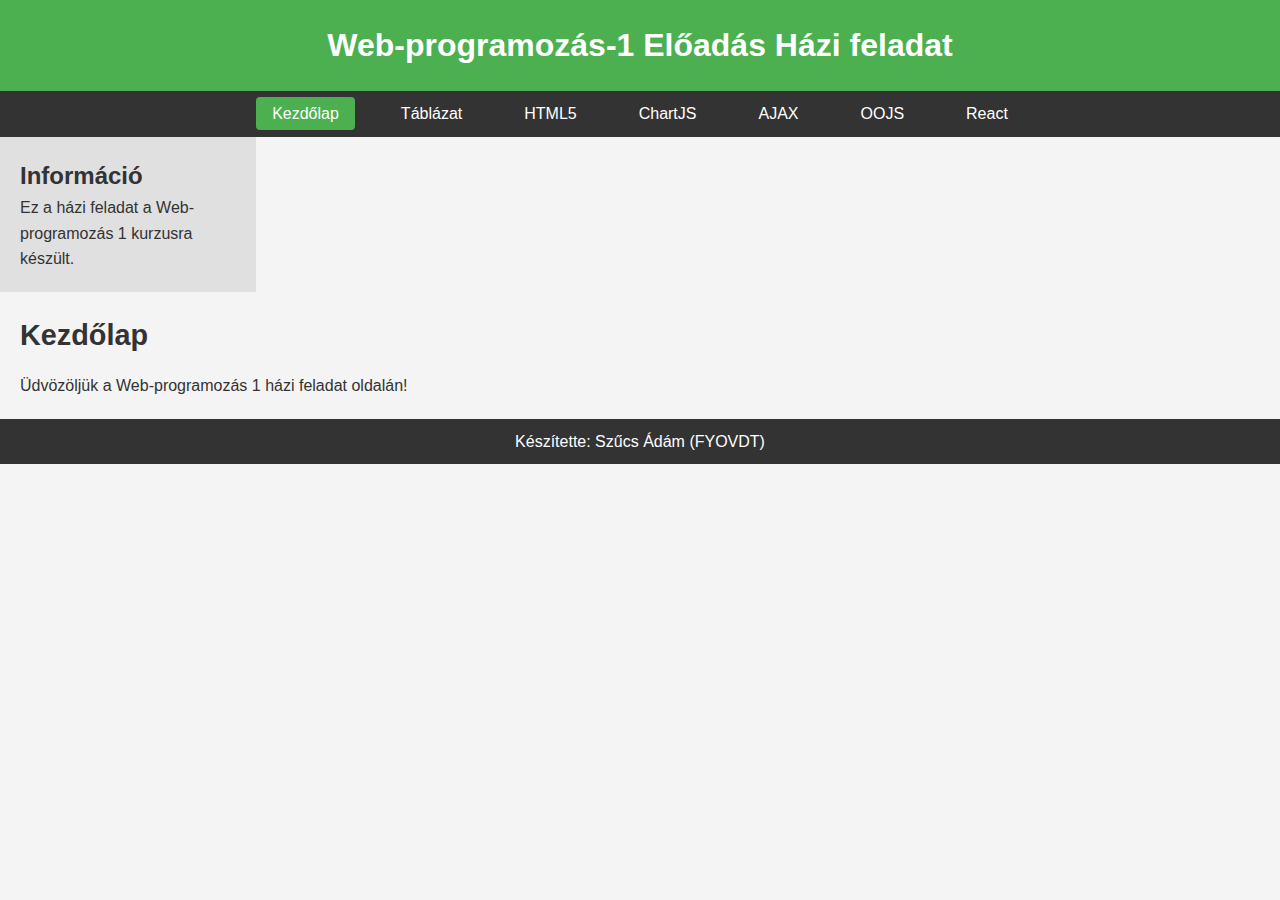
<file: index.html>
<!DOCTYPE html>
<html lang="hu">
<head>
    <meta charset="UTF-8">
    <meta name="viewport" content="width=device-width, initial-scale=1.0">
    <title>Web-programozás 1 - Házi feladat</title>
    <link rel="stylesheet" href="styles.css">
</head>
<body>
    <header>
        <h1>Web-programozás-1 Előadás Házi feladat</h1>
    </header>
    <nav>
        <ul>
            <li><a href="index.html" class="active">Kezdőlap</a></li>
            <li><a href="table.html">Táblázat</a></li>
            <li><a href="html5.html">HTML5</a></li>
            <li><a href="chart.html">ChartJS</a></li>
            <li><a href="ajax.html">AJAX</a></li>
            <li><a href="oojs.html">OOJS</a></li>
            <li><a href="react.html">React</a></li>
        </ul>
    </nav>
    <aside>
        <h2>Információ</h2>
        <p>Ez a házi feladat a Web-programozás 1 kurzusra készült.</p>
    </aside>
    <div class="content">
        <h2>Kezdőlap</h2>
        <p>Üdvözöljük a Web-programozás 1 házi feladat oldalán!</p>
    </div>
    <footer>
        <p>Készítette: Szűcs Ádám (FYOVDT)</p>
    </footer>
</body>
</html>
</file>
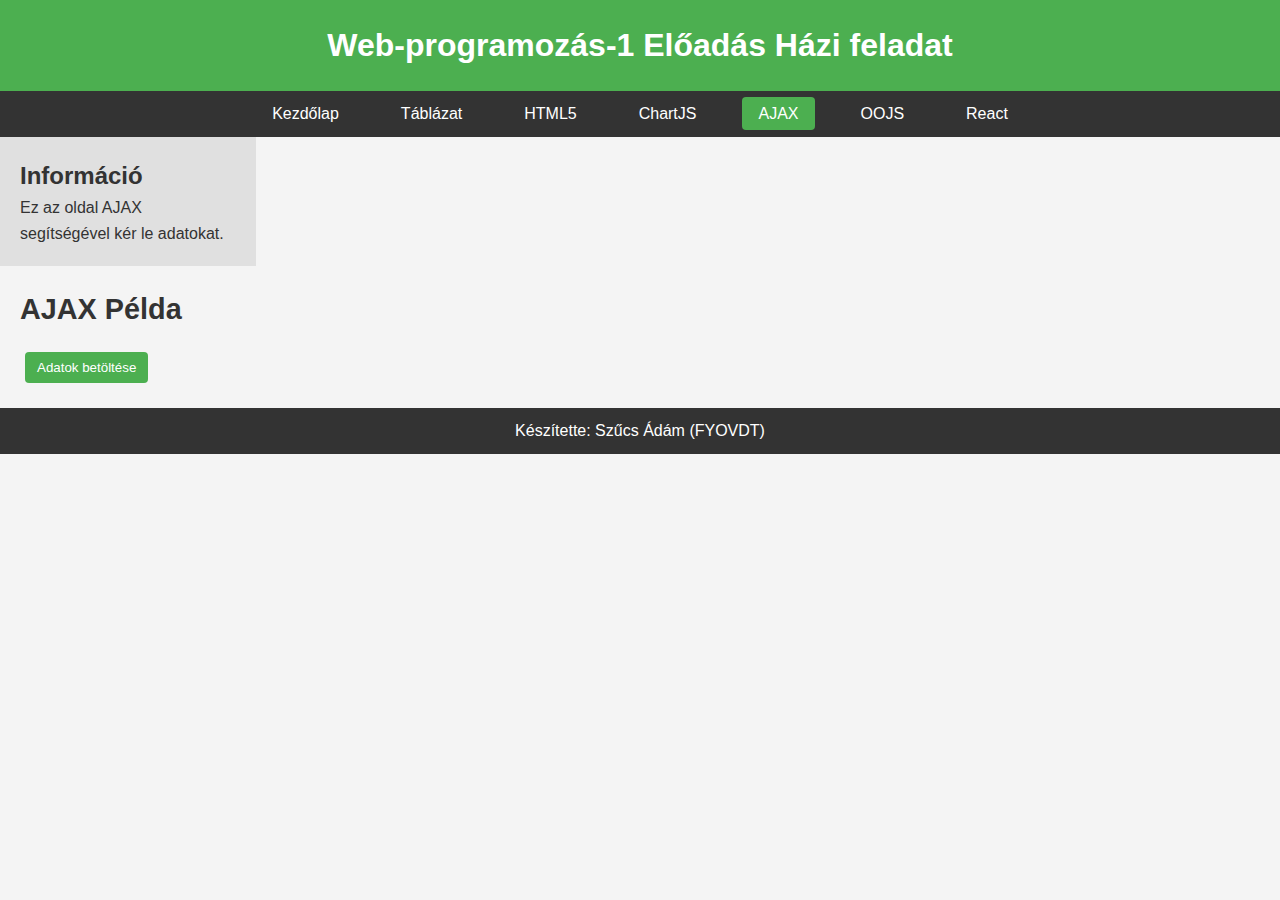
<file: ajax.html>
<!DOCTYPE html>
<html lang="hu">
<head>
    <meta charset="UTF-8">
    <meta name="viewport" content="width=device-width, initial-scale=1.0">
    <title>AJAX - Web-programozás 1</title>
    <link rel="stylesheet" href="styles.css">
</head>
<body>
    <header>
        <h1>Web-programozás-1 Előadás Házi feladat</h1>
    </header>
    <nav>
        <ul>
            <li><a href="index.html">Kezdőlap</a></li>
            <li><a href="table.html">Táblázat</a></li>
            <li><a href="html5.html">HTML5</a></li>
            <li><a href="chart.html">ChartJS</a></li>
            <li><a href="ajax.html" class="active">AJAX</a></li>
            <li><a href="oojs.html">OOJS</a></li>
            <li><a href="react.html">React</a></li>
        </ul>
    </nav>
    <aside>
        <h2>Információ</h2>
        <p>Ez az oldal AJAX segítségével kér le adatokat.</p>
    </aside>
    <div class="content">
        <h2>AJAX Példa</h2>
        <button onclick="loadData()">Adatok betöltése</button>
        <ul id="userList"></ul>
        <script>
            function loadData() {
                const xhr = new XMLHttpRequest();
                xhr.open("GET", "https://jsonplaceholder.typicode.com/users", true);
                xhr.onload = function () {
                    if (xhr.status === 200) {
                        const users = JSON.parse(xhr.responseText);
                        const userList = document.getElementById("userList");
                        users.forEach(user => {
                            const li = document.createElement("li");
                            li.textContent = user.name;
                            userList.appendChild(li);
                        });
                    }
                };
                xhr.send();
            }
        </script>
    </div>
    <footer>
        <p>Készítette: Szűcs Ádám (FYOVDT)</p>
    </footer>
</body>
</html>
</file>
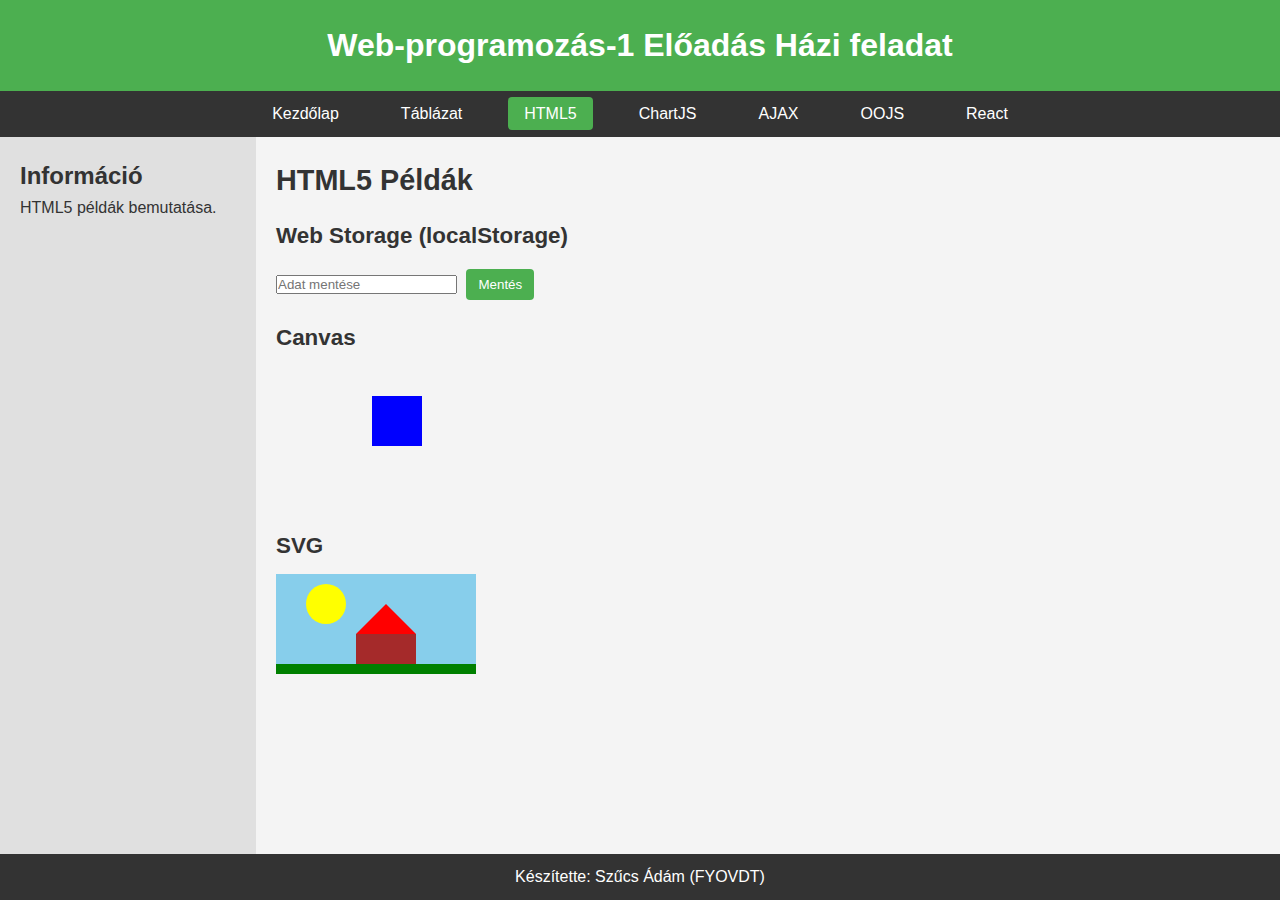
<file: hmtl5.html>
<!DOCTYPE html>
<html lang="hu">
<head>
    <meta charset="UTF-8">
    <meta name="viewport" content="width=device-width, initial-scale=1.0">
    <title>HTML5 - Web-programozás 1</title>
    <link rel="stylesheet" href="styles.css">
    <script src="html5.js" defer></script>
</head>
<body>
    <header>
        <h1>Web-programozás-1 Előadás Házi feladat</h1>
    </header>
    <nav>
        <ul>
            <li><a href="index.html">Kezdőlap</a></li>
            <li><a href="table.html">Táblázat</a></li>
            <li><a href="html5.html" class="active">HTML5</a></li>
            <li><a href="chart.html">ChartJS</a></li>
            <li><a href="ajax.html">AJAX</a></li>
            <li><a href="oojs.html">OOJS</a></li>
            <li><a href="react.html">React</a></li>
        </ul>
    </nav>
    <main>
        <aside>
            <h2>Információ</h2>
            <p>HTML5 példák bemutatása.</p>
        </aside>
        <div class="content">
            <h2>HTML5 Példák</h2>
            <h3>Web Storage (localStorage)</h3>
            <input id="storageInput" placeholder="Adat mentése">
            <button onclick="saveStorage()">Mentés</button>
            <div id="storageOutput"></div>
            <h3>Canvas</h3>
            <canvas id="myCanvas" width="200" height="100"></canvas>
            <h3>SVG</h3>
            <svg width="200" height="100">
                <rect x="0" y="0" width="200" height="100" fill="skyblue" />
                <circle cx="50" cy="30" r="20" fill="yellow" class="sun" />
                <rect x="80" y="60" width="60" height="40" fill="brown" />
                <polygon points="80,60 110,30 140,60" fill="red" />
                <rect x="0" y="90" width="200" height="10" fill="green" />
            </svg>
        </div>
    </main>
    <footer>
        <p>Készítette: Szűcs Ádám (FYOVDT)</p>
    </footer>
</body>
</html>
</file>
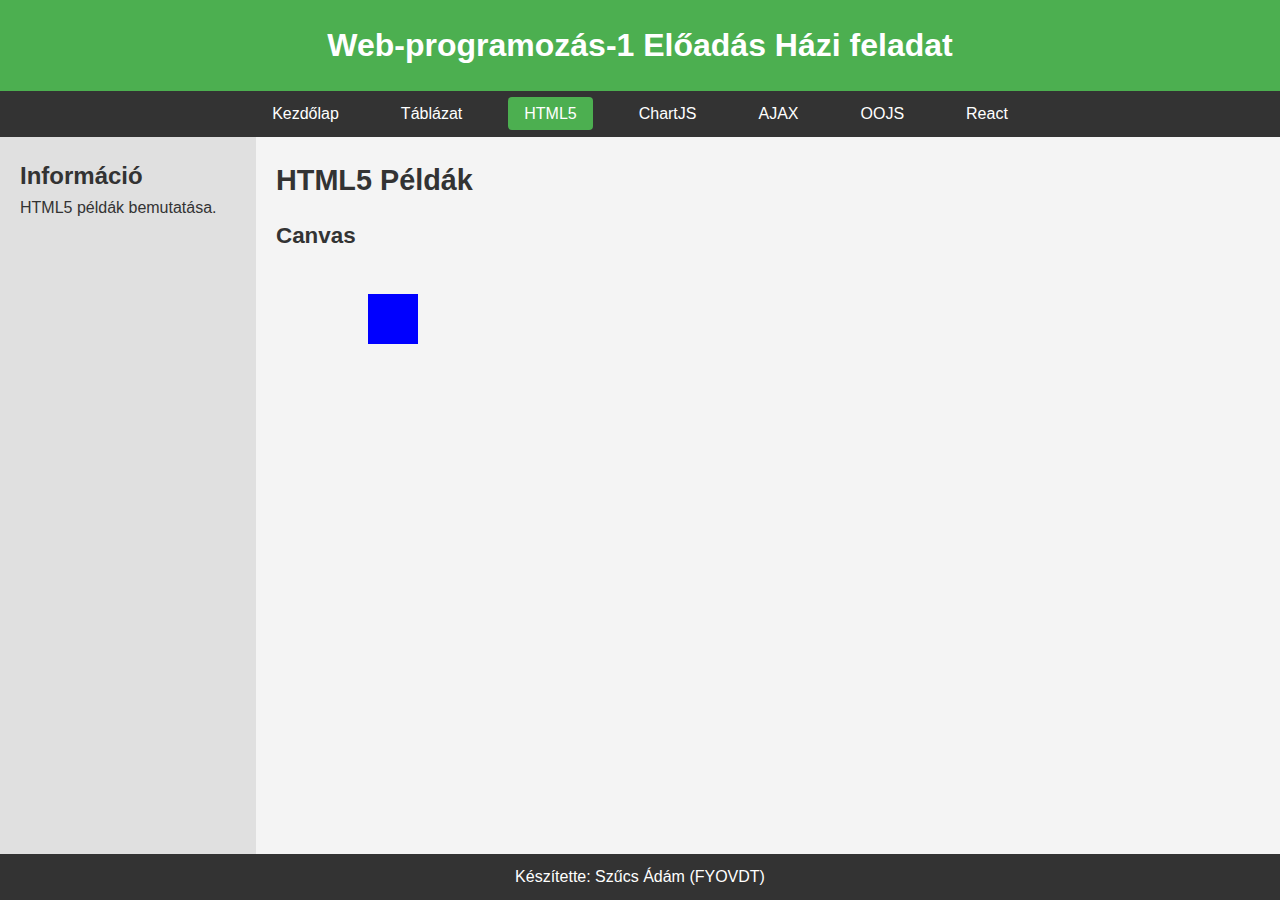
<file: html5.html>
<!DOCTYPE html>
<html lang="hu">
<head>
    <meta charset="UTF-8">
    <meta name="viewport" content="width=device-width, initial-scale=1.0">
    <title>HTML5 - Web-programozás 1</title>
    <link rel="stylesheet" href="styles.css">
    <script src="html5.js" defer></script>
</head>
<body>
    <header>
        <h1>Web-programozás-1 Előadás Házi feladat</h1>
    </header>
    <nav>
        <ul>
            <li><a href="index.html">Kezdőlap</a></li>
            <li><a href="table.html">Táblázat</a></li>
            <li><a href="html5.html" class="active">HTML5</a></li>
            <li><a href="chart.html">ChartJS</a></li>
            <li><a href="ajax.html">AJAX</a></li>
            <li><a href="oojs.html">OOJS</a></li>
            <li><a href="react.html">React</a></li>
        </ul>
    </nav>
    <main>
        <aside>
            <h2>Információ</h2>
            <p>HTML5 példák bemutatása.</p>
        </aside>
        <div class="content">
            <h2>HTML5 Példák</h2>
            <h3>Canvas</h3>
            <canvas id="myCanvas" width="200" height="100"></canvas>
        </div>
    </main>
    <footer>
        <p>Készítette: Szűcs Ádám (FYOVDT)</p>
    </footer>
</body>
</html>
</file>
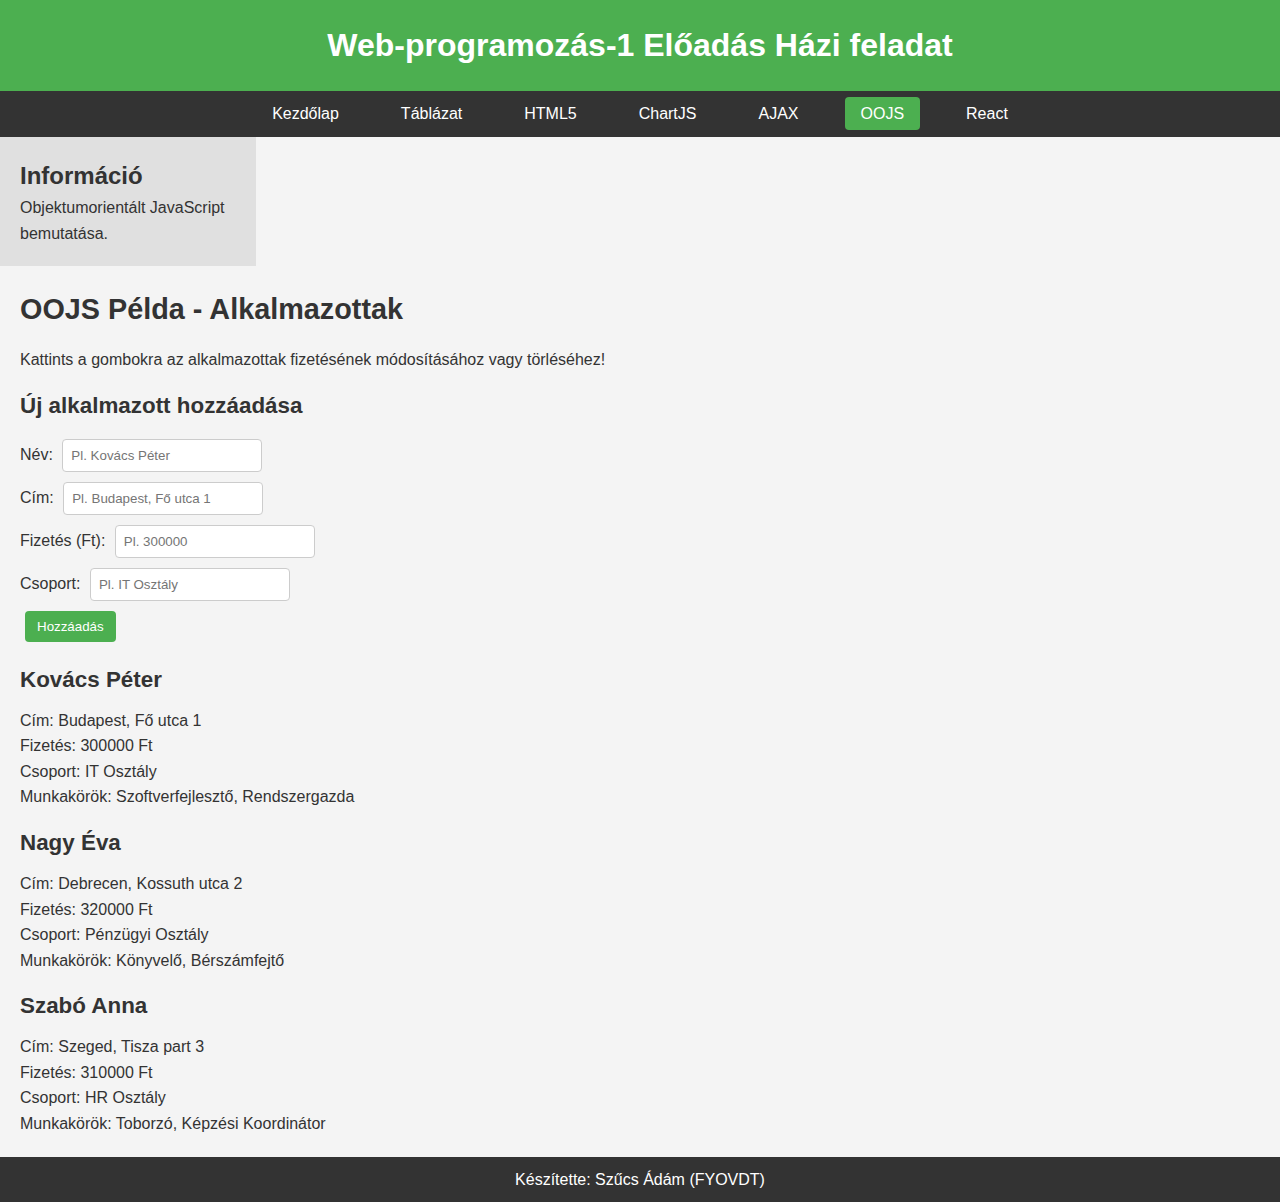
<file: oojs.html>
<!DOCTYPE html>
<html lang="hu">
<head>
    <meta charset="UTF-8">
    <meta name="viewport" content="width=device-width, initial-scale=1.0">
    <title>OOJS - Web-programozás 1</title>
    <link rel="stylesheet" href="styles.css">
    <script src="oojs.js" defer></script>
</head>
<body>
    <header>
        <h1>Web-programozás-1 Előadás Házi feladat</h1>
    </header>
    <nav>
        <ul>
            <li><a href="index.html">Kezdőlap</a></li>
            <li><a href="table.html">Táblázat</a></li>
            <li><a href="html5.html">HTML5</a></li>
            <li><a href="chart.html">ChartJS</a></li>
            <li><a href="ajax.html">AJAX</a></li>
            <li><a href="oojs.html" class="active">OOJS</a></li>
            <li><a href="react.html">React</a></li>
        </ul>
    </nav>
    <aside>
        <h2>Információ</h2>
        <p>Objektumorientált JavaScript bemutatása.</p>
    </aside>
    <div class="content">
        <h2>OOJS Példa - Alkalmazottak</h2>
        <p>Kattints a gombokra az alkalmazottak fizetésének módosításához vagy törléséhez!</p>
        <!-- Űrlap új alkalmazott hozzáadásához -->
        <div class="add-employee-form">
            <h3>Új alkalmazott hozzáadása</h3>
            <label for="newName">Név:</label>
            <input type="text" id="newName" placeholder="Pl. Kovács Péter"><br>
            <label for="newAddress">Cím:</label>
            <input type="text" id="newAddress" placeholder="Pl. Budapest, Fő utca 1"><br>
            <label for="newSalary">Fizetés (Ft):</label>
            <input type="number" id="newSalary" placeholder="Pl. 300000"><br>
            <label for="newDepartment">Csoport:</label>
            <input type="text" id="newDepartment" placeholder="Pl. IT Osztály"><br>
            <button onclick="addNewEmployee()">Hozzáadás</button>
        </div>
        <div id="employeesContainer"></div>
    </div>
    <footer>
        <p>Készítette: Szűcs Ádám (FYOVDT)</p>
    </footer>
</body>
</html>
</file>
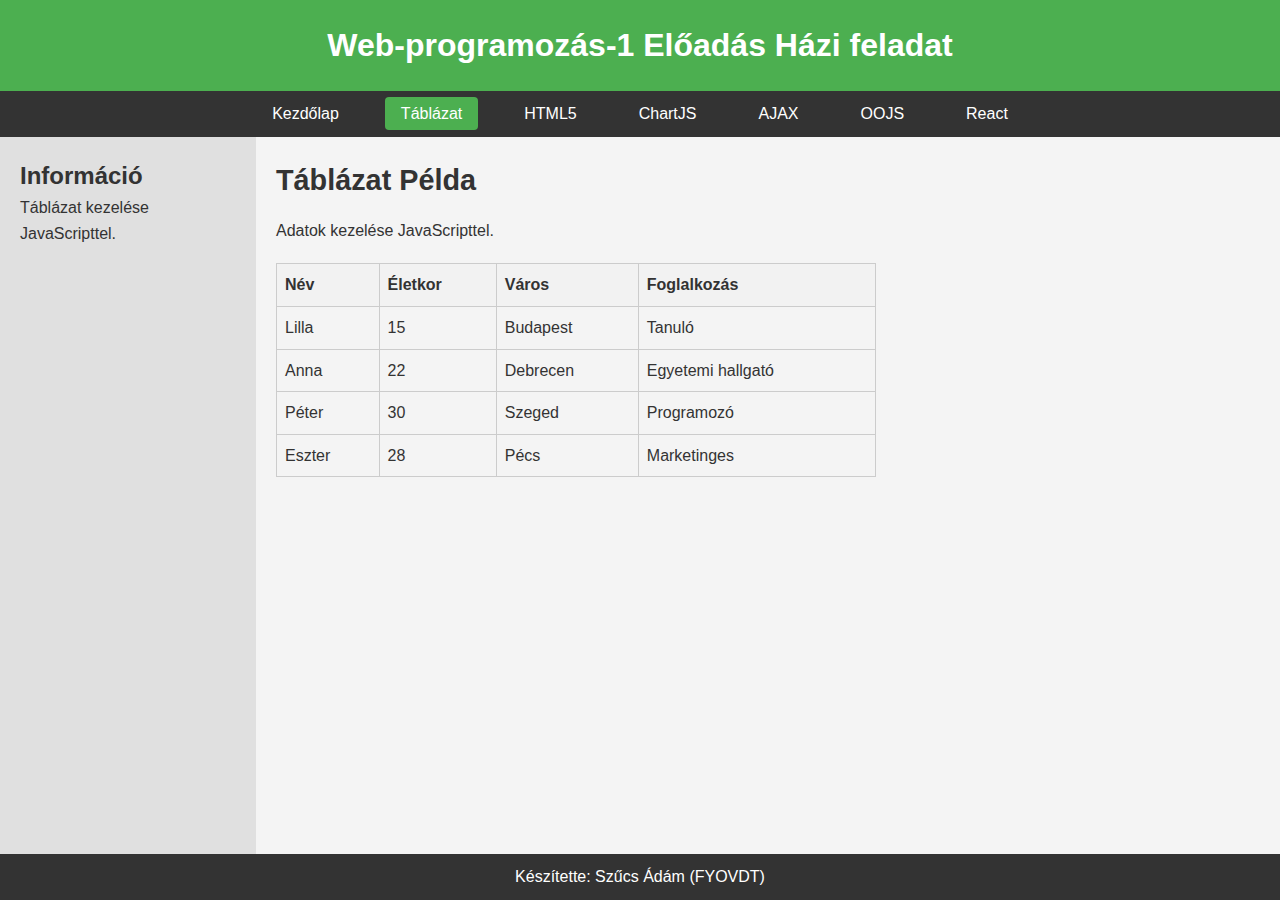
<file: table.html>
<!DOCTYPE html>
<html lang="hu">
<head>
    <meta charset="UTF-8">
    <meta name="viewport" content="width=device-width, initial-scale=1.0">
    <title>Táblázat Példa</title>
    <link rel="stylesheet" href="styles.css">
</head>
<body>
    <header>
        <h1>Web-programozás-1 Előadás Házi feladat</h1>
    </header>
    <nav>
        <ul>
            <li><a href="index.html">Kezdőlap</a></li>
            <li><a href="table.html" class="active">Táblázat</a></li>
            <li><a href="html5.html">HTML5</a></li>
            <li><a href="chart.html">ChartJS</a></li>
            <li><a href="ajax.html">AJAX</a></li>
            <li><a href="oojs.html">OOJS</a></li>
            <li><a href="react.html">React</a></li>
        </ul>
    </nav>
    <main>
        <aside>
            <h2>Információ</h2>
            <p>Táblázat kezelése JavaScripttel.</p>
        </aside>
        <div class="content">
            <h2>Táblázat Példa</h2>
            <p>Adatok kezelése JavaScripttel.</p>
            <table id="dataTable">
                <thead>
                    <tr>
                        <th>Név</th>
                        <th>Életkor</th>
                        <th>Város</th>
                        <th>Foglalkozás</th>
                    </tr>
                </thead>
                <tbody id="dataTableBody">
                    <tr>
                        <td>Lilla</td>
                        <td>15</td>
                        <td>Budapest</td>
                        <td>Tanuló</td>
                    </tr>
                    <tr>
                        <td>Anna</td>
                        <td>22</td>
                        <td>Debrecen</td>
                        <td>Egyetemi hallgató</td>
                    </tr>
                    <tr>
                        <td>Péter</td>
                        <td>30</td>
                        <td>Szeged</td>
                        <td>Programozó</td>
                    </tr>
                    <tr>
                        <td>Eszter</td>
                        <td>28</td>
                        <td>Pécs</td>
                        <td>Marketinges</td>
                    </tr>
                </tbody>
            </table>
        </div>
    </main>
    <footer>
        <p>Készítette: Szűcs Ádám (FYOVDT)</p>
    </footer>
</body>
</html>
</file>
<file: styles.css>
/* Alapértelmezett stílusok az egész oldalra */
* {
    margin: 0;
    padding: 0;
    box-sizing: border-box;
}

body {
    font-family: Arial, sans-serif;
    line-height: 1.6;
    background-color: #f4f4f4;
    color: #333;
    display: flex;
    flex-direction: column;
    min-height: 100vh;
}

/* Fejléc */
header {
    background-color: #4CAF50;
    color: white;
    text-align: center;
    padding: 20px;
}

header h1 {
    font-size: 2em;
}

/* Navigáció */
nav {
    background-color: #333;
    padding: 10px;
}

nav ul {
    list-style: none;
    display: flex;
    justify-content: center;
}

nav ul li {
    margin: 0 15px;
}

nav ul li a {
    color: white;
    text-decoration: none;
    padding: 8px 16px;
    border-radius: 4px;
}

nav ul li a:hover, nav ul li a.active {
    background-color: #4CAF50;
}

/* Main konténer */
main {
    display: flex;
    flex: 1;
}

/* Oldalsáv */
aside {
    width: 20%;
    padding: 20px;
    background-color: #e0e0e0;
}

/* Tartalom */
.content {
    width: 80%;
    padding: 20px;
}

.content h2 {
    font-size: 1.8em;
    margin-bottom: 15px;
}

.content h3 {
    font-size: 1.4em;
    margin: 15px 0 10px;
}

/* Űrlapok */
input[type="text"], input[type="number"] {
    padding: 8px;
    margin: 5px;
    border: 1px solid #ccc;
    border-radius: 4px;
    width: 200px;
}

/* Gombok */
button {
    padding: 8px 12px;
    margin: 5px;
    cursor: pointer;
    background-color: #4CAF50;
    color: white;
    border: none;
    border-radius: 4px;
}

button:hover {
    background-color: #45a049;
}

/* Táblázatok */
table {
    border-collapse: collapse;
    margin: 20px 0;
    width: 100%;
    max-width: 600px;
}

th, td {
    border: 1px solid #ccc;
    padding: 8px;
    text-align: left;
}

th {
    background-color: #f2f2f2;
}

/* Canvas */
canvas {
    max-width: 100%;
    margin: 20px 0;
}

/* Lábléc */
footer {
    background-color: #333;
    color: white;
    text-align: center;
    padding: 10px;
}
</file>
